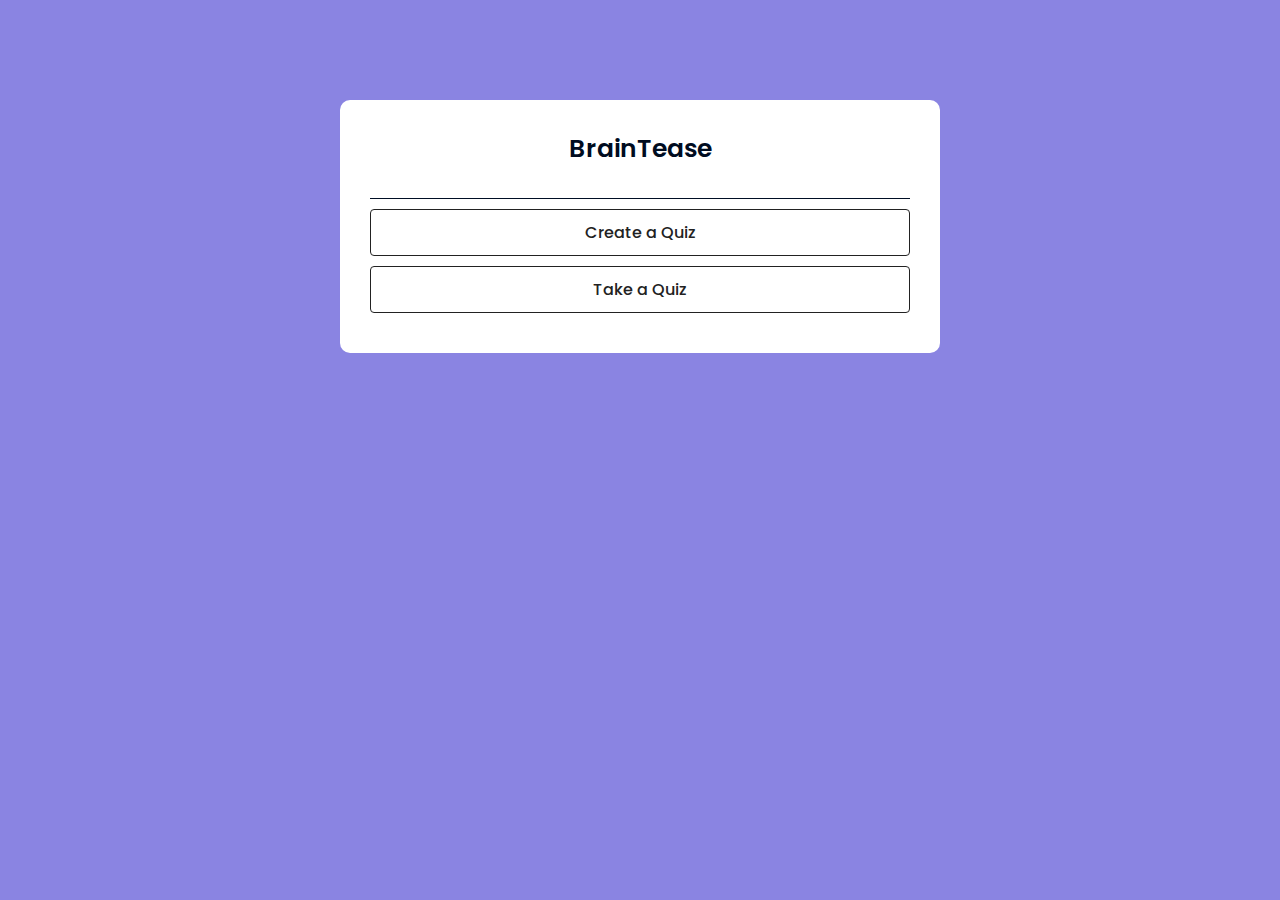
<file: index.html>
<!DOCTYPE html>
<html lang="en">
<head>
    <meta charset="UTF-8">
    <meta name="viewport" content="width=device-width, initial-scale=1.0">
    <link rel="preconnect" href="https://fonts.googleapis.com">
    <link rel="preconnect" href="https://fonts.gstatic.com" crossorigin>
    <link href="https://fonts.googleapis.com/css2?family=Poppins:ital,wght@0,100;0,200;0,300;0,400;0,500;0,600;0,700;0,800;0,900&display=swap" rel="stylesheet">
    <link rel="stylesheet" href="style.css">
    <title>BrainTease</title>
</head>
<body>
    <div class="app">
        <h1>BrainTease</h1>
        <div id="start-screen">
            <a href="create-quiz.html" class="btn">Create a Quiz</a>
            <a href="take-quiz.html" class="btn">Take a Quiz</a>
        </div>
    </div>
</body>
</html>
</file>
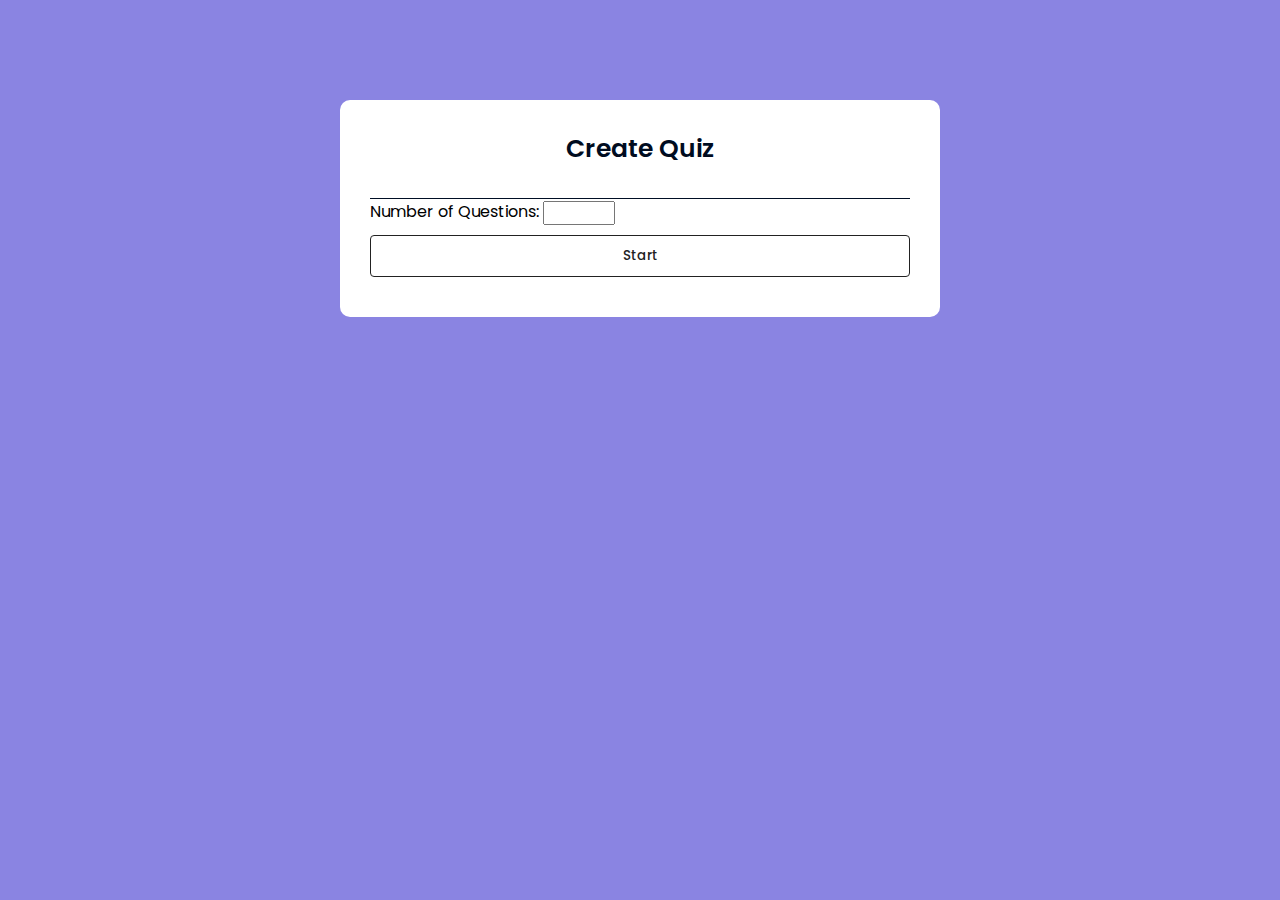
<file: create-quiz.html>
<!DOCTYPE html>
<html lang="en">
<head>
    <meta charset="UTF-8">
    <meta name="viewport" content="width=device-width, initial-scale=1.0">
    <link rel="preconnect" href="https://fonts.googleapis.com">
    <link rel="preconnect" href="https://fonts.gstatic.com" crossorigin>
    <link href="https://fonts.googleapis.com/css2?family=Poppins:ital,wght@0,100;0,200;0,300;0,400;0,500;0,600;0,700;0,800;0,900&display=swap" rel="stylesheet">
    <link rel="stylesheet" href="style.css">
    <title>Create Quiz</title>
</head>
<body>
    <div class="app">
        <h1>Create Quiz</h1>
        <div id="create-quiz">
            <label for="num-questions">Number of Questions:</label>
            <input type="number" id="num-questions" min="1" max="10">
            <button id="start-create-quiz" class="btn">Start</button>
        </div>
        <div id="quiz-creator" class="quiz-section">
            <h2>Enter Your Questions and Answers</h2>
            <div id="creator-form">
                <!-- Form elements will be added dynamically here -->
            </div>
            <button id="save-quiz-btn" class="btn">Save Quiz</button>
        </div>
    </div>
    <script src="create-quiz.js"></script>
</body>
</html>
</file>
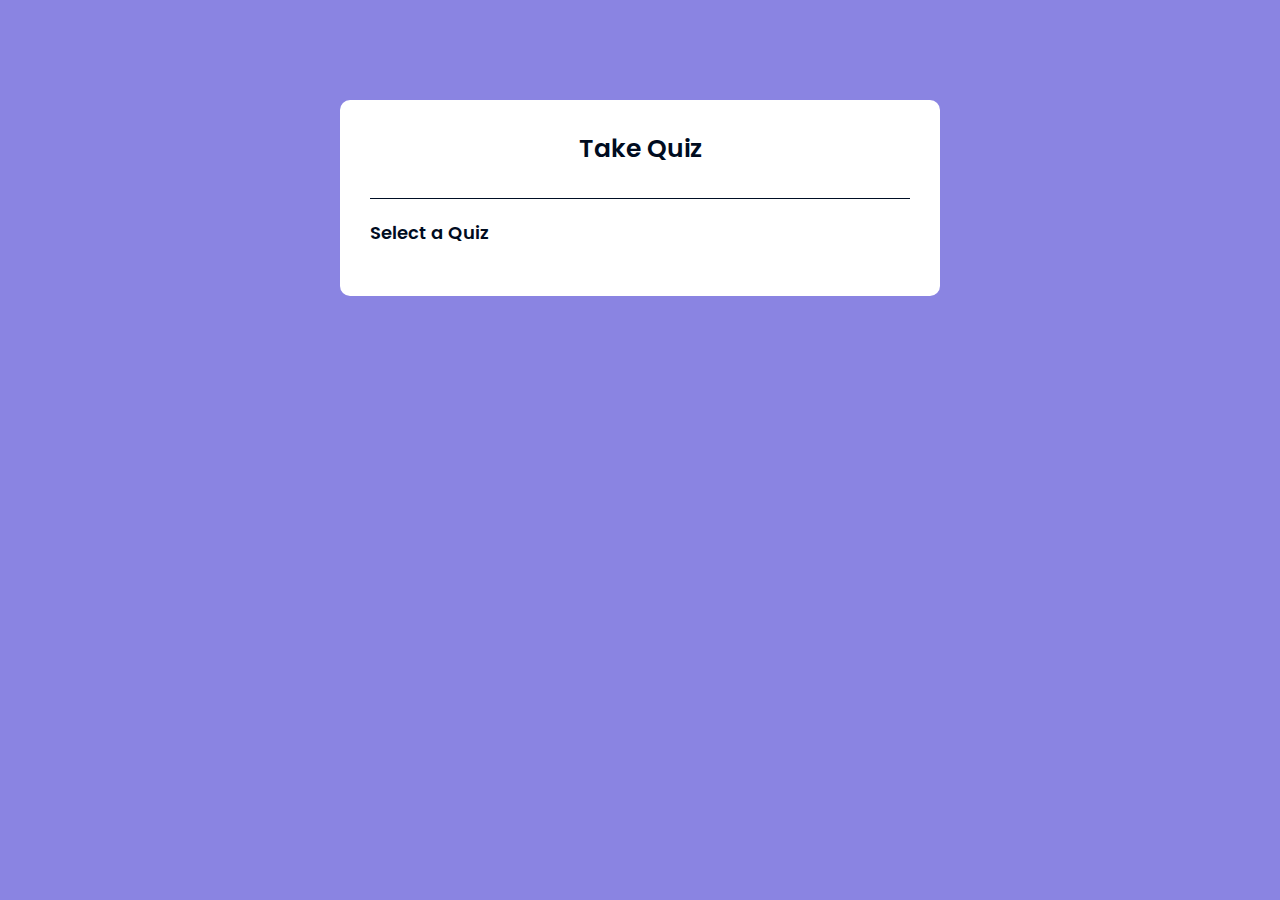
<file: take-quiz.html>
<!DOCTYPE html>
<html lang="en">
<head>
    <meta charset="UTF-8">
    <meta name="viewport" content="width=device-width, initial-scale=1.0">
    <link rel="preconnect" href="https://fonts.googleapis.com">
    <link rel="preconnect" href="https://fonts.gstatic.com" crossorigin>
    <link href="https://fonts.googleapis.com/css2?family=Poppins:ital,wght@0,100;0,200;0,300;0,400;0,500;0,600;0,700;0,800;0,900&display=swap" rel="stylesheet">
    <link rel="stylesheet" href="style.css">
    <title>Take Quiz</title>
</head>
<body>
    <div class="app">
        <h1>Take Quiz</h1>
        <div id="quiz-list" class="quiz-section">
            <h2>Select a Quiz</h2>
            <div id="quiz-selection">
                <!-- Saved quizzes will be listed here -->
            </div>
        </div>
        <div id="quiz-container" class="quiz-section">
            <h2 id="question">Question goes here</h2>
            <div id="answer-buttons">
                <button class="btn">Answer 1</button>
                <button class="btn">Answer 2</button>
                <button class="btn">Answer 3</button>
                <button class="btn">Answer 4</button>
            </div>
            <button id="next-btn">Next</button>
        </div>
    </div>
    <script src="take-quiz.js"></script>
</body>
</html>
</file>
<file: style.css>
:root {
  --text: rgb(0, 12, 31);
}

* {
  margin: 0;
  padding: 0;
  font-family: 'Poppins', sans-serif;
  box-sizing: border-box;
}

body {
  background: #8A84E2;
}

.app {
  background: #fff;
  width: 90%;
  max-width: 600px;
  margin: 100px auto 0;
  border-radius: 10px;
  padding: 30px;
}

.app h1 {
  font-size: 25px;
  color: var(--text);
  font-weight: 600;
  border-bottom: 1px solid rgb(0, 14, 36);
  padding-bottom: 30px;
  text-align: center;
}

.quiz-section {
  display: none;
  padding: 20px 0;
}

.quiz-section h2 {
  font-size: 18px;
  color: var(--text);
  font-weight: 600;
}

.btn {
  background: #fff;
  color: #222;
  font-weight: 500;
  width: 100%;
  border: 1px solid #222;
  padding: 10px;
  margin: 10px 0;
  text-align: center;
  border-radius: 4px;
  transition: all 0.3s;
  cursor: pointer;
  display: block;
  text-decoration: none;
}

.btn:hover:not([disabled]) {
  background: #222;
  color: #fff;
}

.btn:disabled {
  cursor: no-drop;
}

#next-btn {
  background: #8A84E2;
  color: var(--text);
  font-weight: 500;
  width: 150px;
  border: 0;
  padding: 10px;
  margin: 20px auto 0;
  border-radius: 4px;
  cursor: pointer;
  display: none;
}

.correct {
  background: #9aeabc;
}

.incorrect {
  background: #ff9393;
}

#creator-form .question-block {
  margin-bottom: 20px;
  padding: 10px;
  border: 1px solid #ccc;
  border-radius: 5px;
  background: #f9f9f9;
}

#creator-form .question-block label {
  display: block;
  margin-bottom: 5px;
  color: var(--text);
}

#creator-form .question-block input[type="text"],
#creator-form .question-block input[type="number"] {
  width: calc(100% - 20px);
  padding: 8px 10px;
  margin-bottom: 10px;
  border: 1px solid #ccc;
  border-radius: 5px;
}

.quiz-item {
  display: flex;
  align-items: center;
  justify-content: space-between;
  margin-bottom: 10px;
}

.delete-btn {
  width: auto;
  margin-left: 10px;
  flex-shrink: 0;
}

.celebration {
  position: fixed;
  top: 20%;
  left: 50%;
  transform: translate(-50%, -50%);
  background: #fff;
  color: #222;
  padding: 20px;
  border: 2px solid #222;
  border-radius: 10px;
  font-size: 18px;
  text-align: center;
  box-shadow: 0 0 10px rgba(0, 0, 0, 0.1);
}
</file>
